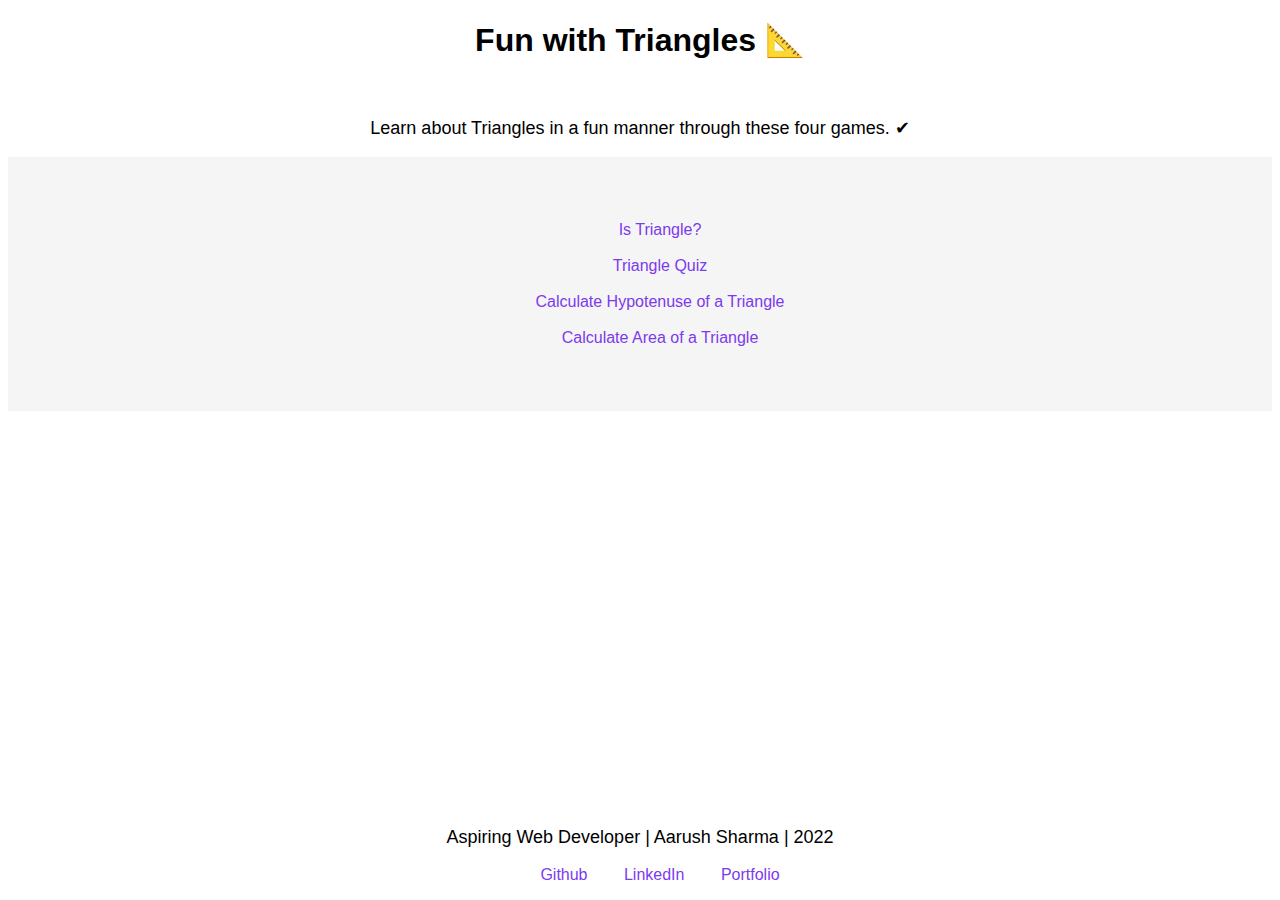
<file: index.html>
<!DOCTYPE html>
<html lang="en">

<head>
    <meta charset="UTF-8">
    <meta http-equiv="X-UA-Compatible" content="IE=edge">
    <meta name="viewport" content="width=device-width, initial-scale=1.0">
    <title>Fun With Triangles 📐</title>
    <link rel="stylesheet" href="intro.css">
</head>

<body>

    <h1 class="intro">Fun with Triangles 📐</h1>
    <br>
    <p class="about">Learn about Triangles in a fun manner through these four games. ✔</p>

    <nav class="navigation-bar">
        <ul style="list-style: none" class="list-of-games">
            <li>
                <a class="links" href="isTriangle.html" class="links">Is Triangle?</a>
            </li>
            <br>
            <br>
            <li>
                <a class="links" href="quiz.html" class="links">Triangle Quiz</a>
            </li>
            <br>
            <br>
            <li>
                <a class="links" href="hypotenuse.html" class="links">Calculate Hypotenuse of a Triangle</a>
            </li>
            <br>
            <br>
            <li>
                <a class="links" href="area.html" class="links">Calculate Area of a Triangle</a>
            </li>
            <br>


        </ul>
    </nav>
    <br>
    <br>

    <footer>
        <p>Aspiring Web Developer | Aarush Sharma | 2022</p>

        <ul class="list-unordered inline-list">
            <li>
                <a class="links" href="https://github.com/AarushSharmaa" target="_blank">
                    Github
                </a>
            </li>
            <li>
                <a class="links" href="https://www.linkedin.com/in/aarushsharma11/" target="_blank">
                    LinkedIn
                </a>
            </li>
            <li>
                <a class="links" href="https://aarushportfolio.netlify.app/" target="_blank">
                    Portfolio
                </a>
            </li>
        </ul>
    </footer>
</body>

</html>
</file>
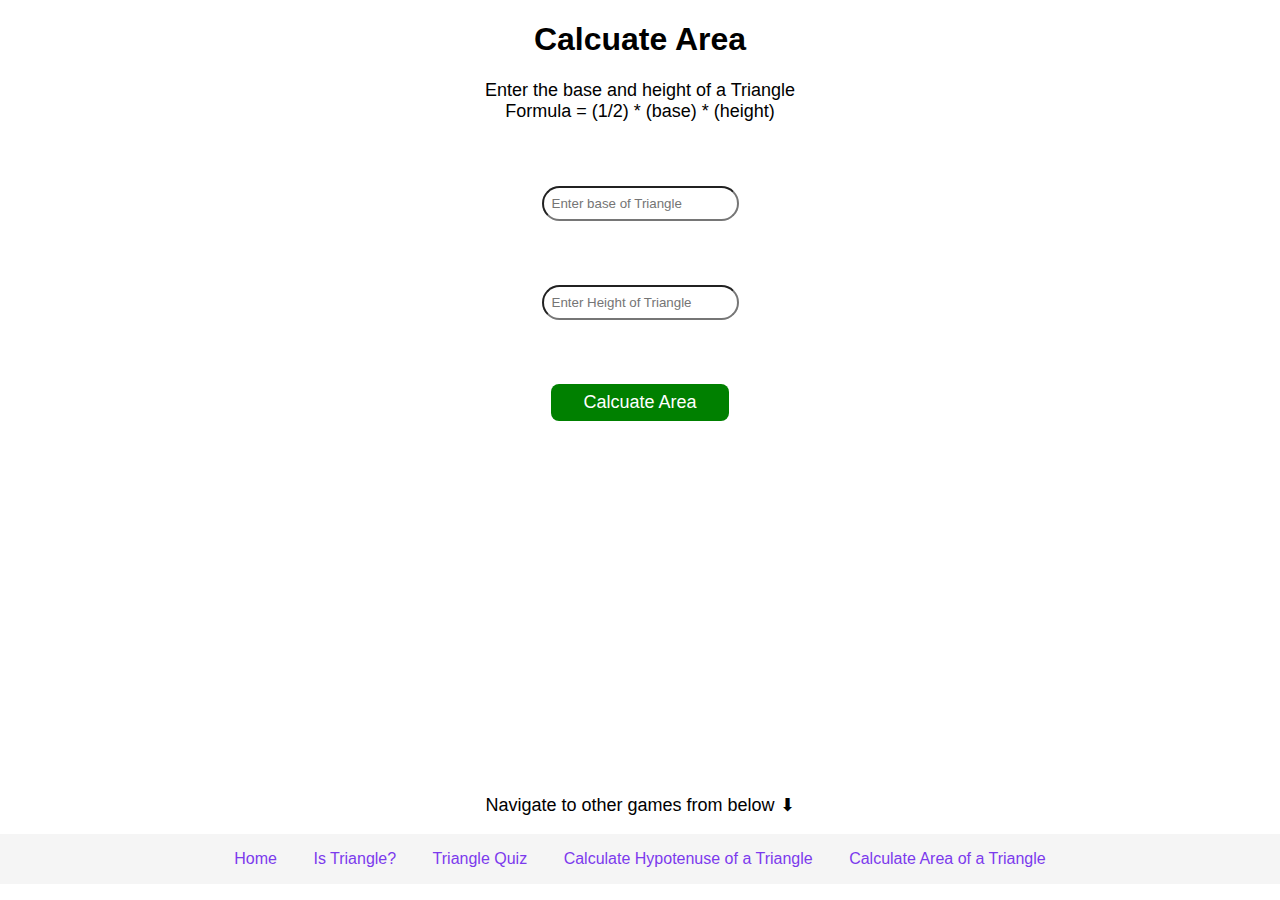
<file: area.html>
<!DOCTYPE html>
<html lang="en">

<head>
    <meta charset="UTF-8">
    <meta http-equiv="X-UA-Compatible" content="IE=edge">
    <meta name="viewport" content="width=device-width, initial-scale=1.0">
    <title>Calculate Area</title>
    <link rel="stylesheet" href="intro.css">
</head>

<body>


    <h1 class="intro">Calcuate Area </h1>
    <p class="about">Enter the base and height of a Triangle<br> Formula = (1/2) * (base) * (height)</p>

    <!-- We need  a base, a height, a button, and an output -->
    <label for="angle-input">
        <input type="number" id="base" class="angle-input" id = "base" placeholder="Enter base of Triangle" min="0">
    </label>
    <label for="angle-input">
        <input type="number" id="height" class="angle-input" placeholder="Enter Height of Triangle" min="0">
    </label>

    <button id="is-triangle-btn">Calcuate Area</button>

    <div id="output"></div>



    <footer>
        <p>Navigate to other games from below ⬇</p>
        <ul class="navigation-bar ">

            <li>
                <a class="links " href="index.html " class="links ">Home</a>
            </li>
            <li>
                <a class="links " href="isTriangle.html " class="links ">Is Triangle?</a>
            </li>

            <li>
                <a class="links " href="quiz.html " class="links ">Triangle Quiz</a>
            </li>

            <li>
                <a class="links " href="hypotenuse.html " class="links ">Calculate Hypotenuse of a Triangle</a>
            </li>

            <li>
                <a class="links " href="area.html " class="links ">Calculate Area of a Triangle</a>
            </li>

        </ul>
    </footer>

</body>
<script src="area.js"></script>

</html>
</file>
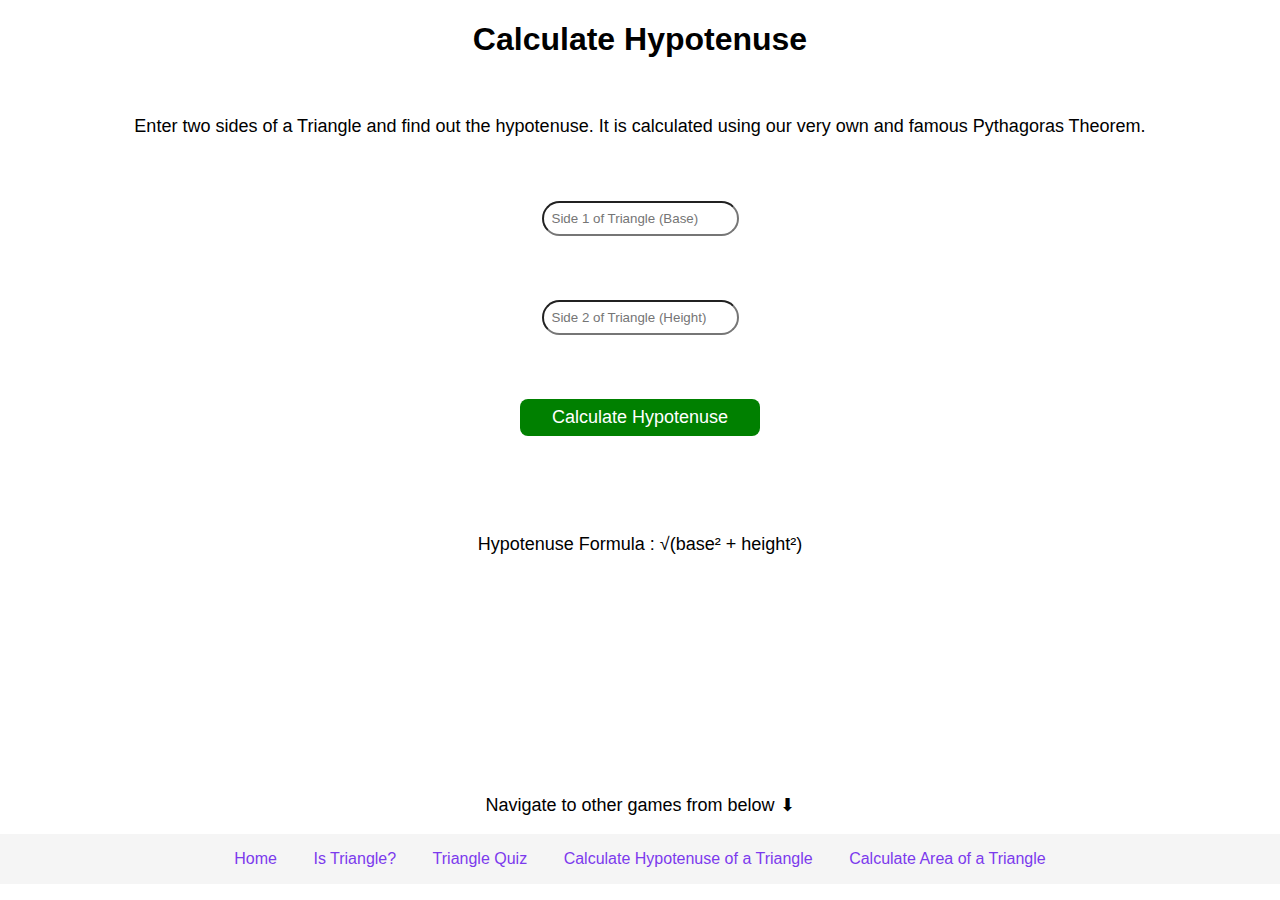
<file: hypotenuse.html>
<!DOCTYPE html>
<html lang="en">

<head>

    <meta charset="UTF-8">
    <meta http-equiv="X-UA-Compatible" content="IE=edge">
    <meta name="viewport" content="width=device-width, initial-scale=1.0">
    <title>Calculate Hypotenuse</title>
    <link rel="stylesheet" href="intro.css">

</head>

<body>


    <h1 class="intro">Calculate Hypotenuse</h1>
    <br>
    <p class="about">Enter two sides of a Triangle and find out the hypotenuse. It is calculated using our very own and famous Pythagoras Theorem.</p>


    <!--We need two sides, a button and an output block-->

    <!-- Side 1 -->
    <label for="angle-input">
        <input type="number" class="angle-input " placeholder="Side 1 of Triangle (Base)" min="0">
    </label>

    <!-- Side 2 -->
    <label for="angle-input">
        <input type="number" class="angle-input " placeholder="Side 2 of Triangle (Height)" min="0">
    </label>

    <!-- Button -->
    <button id="is-triangle-btn">Calculate Hypotenuse</button>

    <!-- Output -->
    <div id="output"></div>

    <p class="about">Hypotenuse Formula : √(base² + height²)</p>


    <footer>
        <p>Navigate to other games from below ⬇</p>
        <ul class="navigation-bar ">

            <li>
                <a class="links " href="index.html " class="links ">Home</a>
            </li>
            <li>
                <a class="links " href="isTriangle.html " class="links ">Is Triangle?</a>
            </li>

            <li>
                <a class="links " href="quiz.html " class="links ">Triangle Quiz</a>
            </li>

            <li>
                <a class="links " href="hypotenuse.html " class="links ">Calculate Hypotenuse of a Triangle</a>
            </li>

            <li>
                <a class="links " href="area.html " class="links ">Calculate Area of a Triangle</a>
            </li>

        </ul>
    </footer>


</body>
<script src="hypotenuse.js "></script>

</html>
</file>
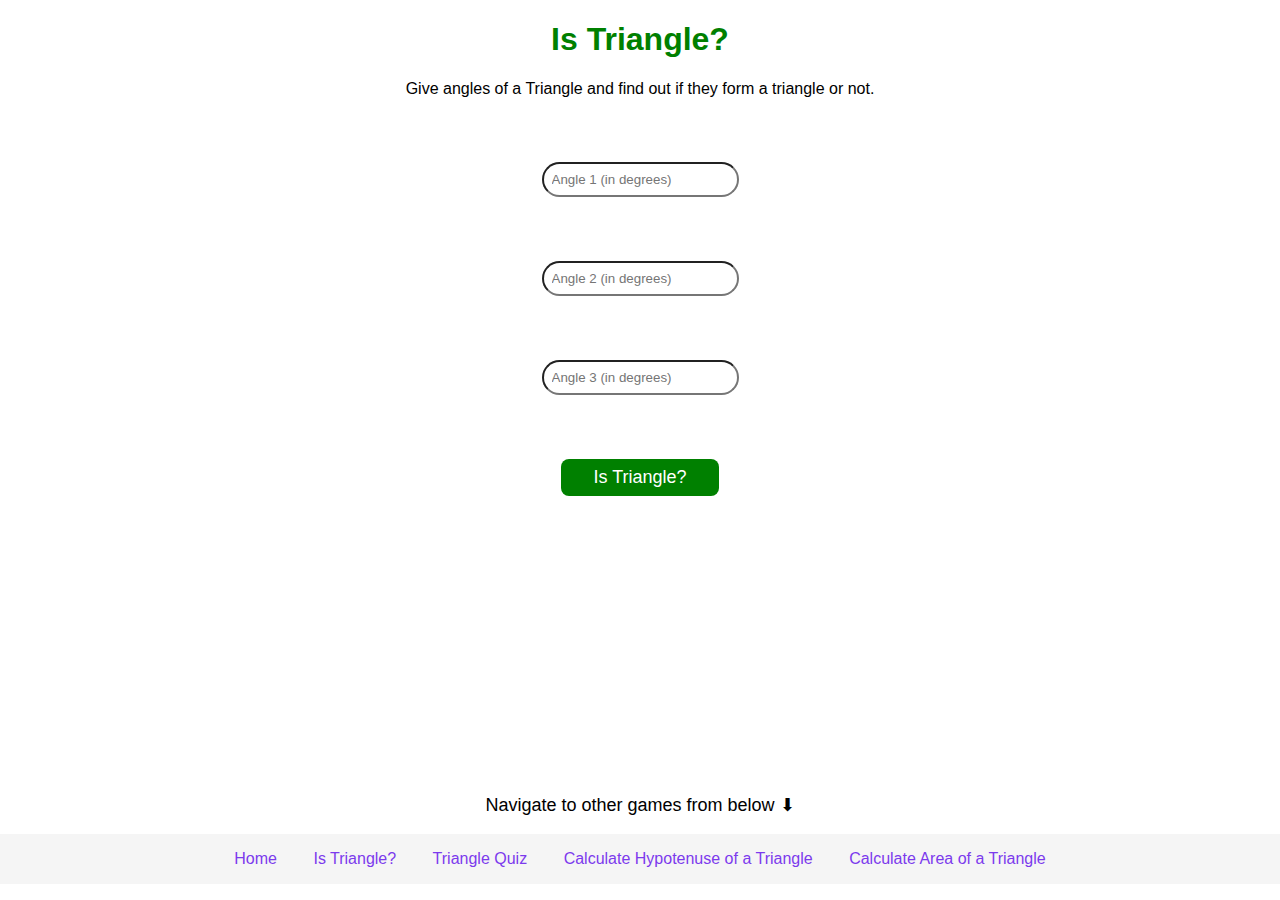
<file: isTriangle.html>
<!DOCTYPE html>
<html lang="en">

<head>
    <meta charset="UTF-8">
    <meta http-equiv="X-UA-Compatible" content="IE=edge">
    <meta name="viewport" content="width=device-width, initial-scale=1.0">
    <title>Is Triangle?</title>
    <link rel="stylesheet" href="intro.css">
</head>

<body>


    <h1 style="color: green; text-align: center;">Is Triangle?</h1>
    <p style="text-align: center;font-weight:500;font-style: normal;">Give angles of a Triangle and find out if they form a triangle or not.</p>

    <label for="angle1"></label>
    <input type="number" class="angle-input" placeholder="Angle 1 (in degrees)" min="0">

    <label for="angle2"></label>
    <input type="number" class="angle-input" placeholder="Angle 2 (in degrees)" min="0">

    <label for="angle3"></label>
    <input type="number" class="angle-input" placeholder="Angle 3 (in degrees)" min="0">

    <button id="is-triangle-btn">Is Triangle?</button>

    <br>

    <div id="output"> </div>


    <footer>
        <p>Navigate to other games from below ⬇</p>
        <ul class="navigation-bar">

            <li>
                <a class="links" href="index.html" class="links">Home</a>
            </li>
            <li>
                <a class="links" href="isTriangle.html" class="links">Is Triangle?</a>
            </li>

            <li>
                <a class="links" href="quiz.html " class="links ">Triangle Quiz</a>
            </li>

            <li>
                <a class="links" href="hypotenuse.html " class="links ">Calculate Hypotenuse of a Triangle</a>
            </li>

            <li>
                <a class="links" href="area.html " class="links ">Calculate Area of a Triangle</a>
            </li>

        </ul>
    </footer>

</body>
<script src="isTriangle.js "></script>

</html>
</file>
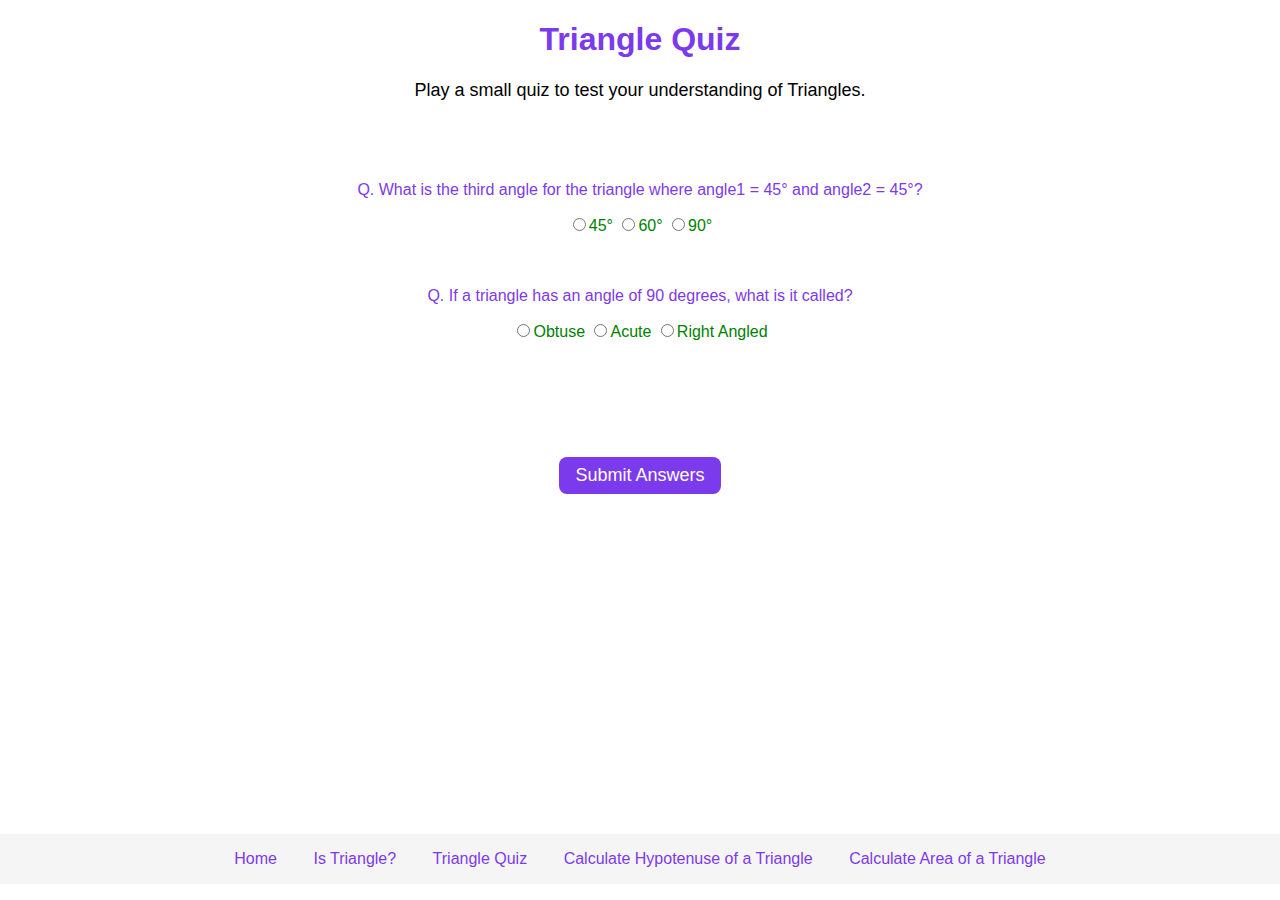
<file: quiz.html>
<!DOCTYPE html>
<html lang="en">

<head>
    <meta charset="UTF-8">
    <meta http-equiv="X-UA-Compatible" content="IE=edge">
    <meta name="viewport" content="width=device-width, initial-scale=1.0">
    <title>Triangle Quiz</title>
    <link rel="stylesheet" href="intro.css">
</head>

<body>



    <h1 class="intro" style="text-align: center ;color: #7c3aed;">Triangle Quiz</h1>
    <p class="about">Play a small quiz to test your understanding of Triangles.</p>


    <form class="quiz-form">
        <!--Question 1-->
        <div class="question-container">
            <p class="ques"> Q. What is the third angle for the triangle where angle1 = 45° and angle2 = 45°?</p>
            <div class="options">
                <label>
                <input type="radio" name="ques1" value="45°">45°
            </label>

                <label>
                <input type="radio" name="ques1" value="60°">60°
            </label>

                <label>
                <input type="radio" name="ques1" value="90°">90°
            </label>
            </div>
        </div>
        <br><br>
        <!--Question 2-->
        <div class="question-container">

            <p class="ques"> Q. If a triangle has an angle of 90 degrees, what is it called?</p>
            <div class="options">
                <label>
                <input type="radio" name="ques2" value="Obtuse">Obtuse
            </label>

                <label>
                <input type="radio" name="ques2" value="Acute">Acute
            </label>

                <label>
                <input type="radio" name="ques2" value="Right-Angled">Right Angled
            </label>
            </div>
        </div>
        <br><br>



    </form>


    <button id="submit-answer-btn">Submit Answers </button>
    <div class="output"> </div>
    <footer>
        <ul class="navigation-bar">

            <li>
                <a class="links" href="index.html" class="links">Home</a>
            </li>
            <li>
                <a class="links" href="isTriangle.html" class="links">Is Triangle?</a>
            </li>

            <li>
                <a class="links" href="quiz.html " class="links ">Triangle Quiz</a>
            </li>

            <li>
                <a class="links" href="hypotenuse.html " class="links ">Calculate Hypotenuse of a Triangle</a>
            </li>

            <li>
                <a class="links" href="area.html " class="links ">Calculate Area of a Triangle</a>
            </li>

        </ul>
    </footer>

    <br>

</body>
<script src="quiz.js"></script>

</html>
</file>
<file: intro.css>
/* index.html page */

body {
    background-color: white;
    font-family: Verdana, Geneva, Tahoma, sans-serif;
}

img {
    margin: 2rem auto;
}

.intro {
    color: black;
    text-align: center;
    font-size: xx-large;
    font-weight: bold;
}


/* about the web app*/

.about {
    text-align: center;
    font-style: normal;
    font-weight: lighter;
    font-size: large;
}


/* List of games on the introduction page */

.list-of-games {
    padding-top: 2rem;
    padding-bottom: 2rem;
    font-size: medium;
    font-weight: lighter;
}

.navigation-bar {
    text-align: center;
    font-weight: light;
    background-color: whitesmoke;
    padding: 1rem;
}

.links {
    color: #7c3aed;
    text-decoration: none;
}

.about-me {
    text-align: center;
    text-decoration: none;
    font-weight: bold;
    color: grey;
}


/* isTriangle.html page */

.angle-input {
    display: block;
    margin: 4rem auto;
    padding: 0.5rem;
    border-radius: 2.5rem;
}

#is-triangle-btn {
    border: none;
    margin: 1rem auto;
    background-color: green;
    color: white;
    font-size: large;
    cursor: pointer;
    border-radius: 0.5rem;
    padding: 0.5rem 2rem;
    display: block;
}

#output {
    padding: 2rem;
    text-align: center;
    font-weight: bold;
    font-size: large;
    color: #7c3aed;
}


/* Triangle Quiz */

.quiz-form {
    margin: 5rem auto;
    text-align: center;
}

.options {
    font-weight: lighter;
    font-size: medium;
    color: green
}


/* Triangle quiz questions */

.ques {
    color: #7c3aed;
    font-weight: light;
    font-size: medium;
}

#submit-answer-btn {
    border: none;
    margin: 1rem auto;
    background-color: #7c3aed;
    color: white;
    font-size: large;
    cursor: pointer;
    border-radius: 0.5rem;
    padding: 0.5rem 1rem;
    display: block;
}

.output {
    text-align: center;
    font-weight: bold;
    font-size: xx-large;
}


/* Footer */

footer {
    text-align: center;
    position: absolute;
    bottom: 0;
    left: 0;
    right: 0;
    color: black;
}

footer p {
    font-size: large;
    text-align: center;
}

.footer-list {
    margin: 1rem;
}

a,
li {
    display: inline;
    padding: 0.5rem;
    color: black;
}
</file>
